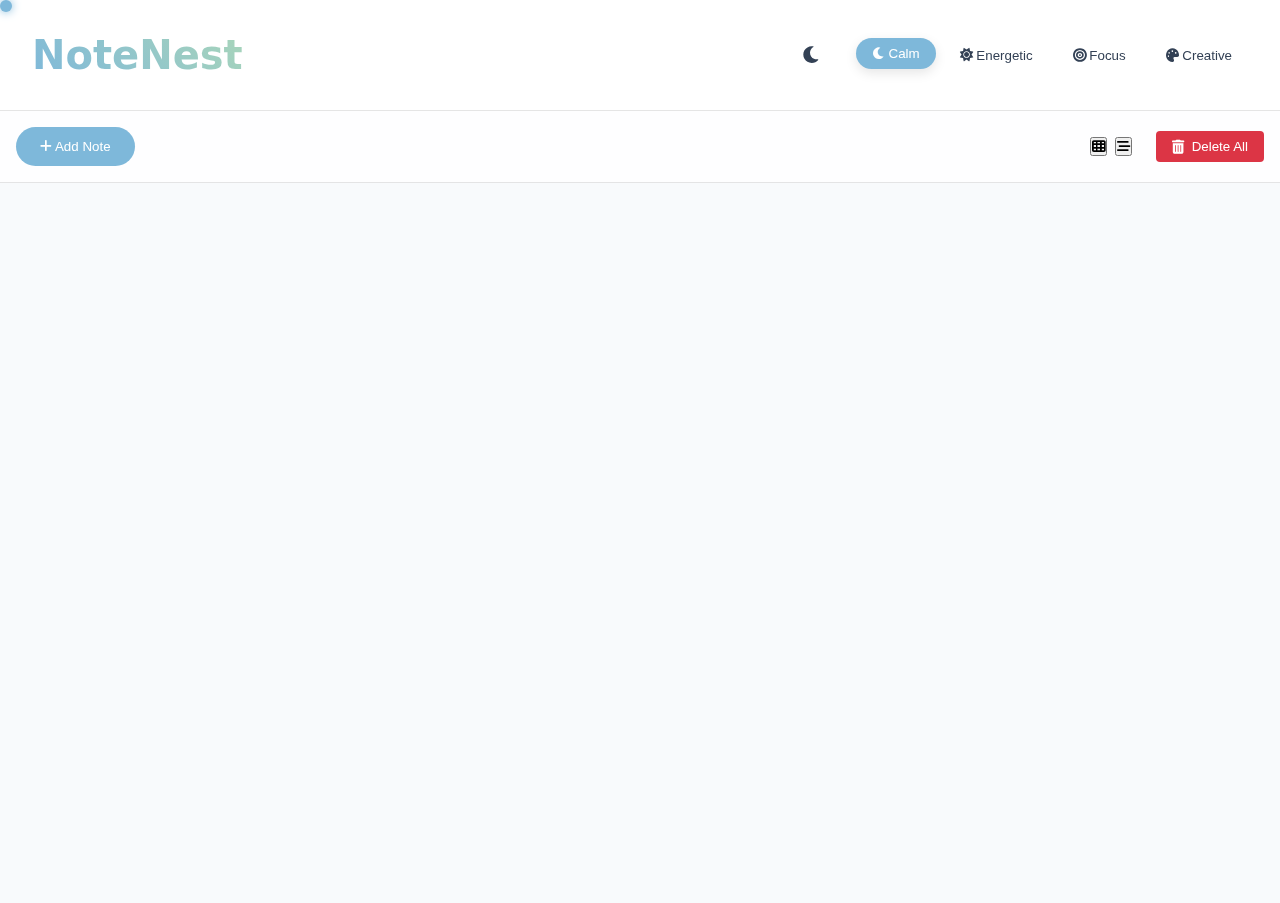
<file: index.html>
<!DOCTYPE html>
<html lang="en">
  <head>
    <meta charset="UTF-8" />
    <meta name="viewport" content="width=device-width, initial-scale=1.0" />
    <title>Note Nest - Smart Sticky Notes</title>
    <link rel="stylesheet" href="./CSS/stickyNotes.css" />
    <link
      rel="stylesheet"
      href="https://cdnjs.cloudflare.com/ajax/libs/font-awesome/6.0.0/css/all.min.css"
    />
  </head>
  <body class="theme-calm">
    <div class="custom-cursor"></div>

    <header>
      <h1>NoteNest</h1>
      <div class="header-controls">
        <button id="dark-mode-toggle" class="theme-toggle">
          <i class="fas fa-moon"></i>
        </button>
        <div class="theme-switcher">
          <button data-theme="calm" class="active">
            <i class="fas fa-moon"></i> Calm
          </button>
          <button data-theme="energetic">
            <i class="fas fa-sun"></i> Energetic
          </button>
          <button data-theme="focus">
            <i class="fas fa-bullseye"></i> Focus
          </button>
          <button data-theme="creative">
            <i class="fas fa-palette"></i> Creative
          </button>
        </div>
      </div>
    </header>

    <main>
      <div class="controls">
        <div class="left-controls">
          <button id="add-note" class="btn-primary">
            <i class="fas fa-plus"></i> Add Note
          </button>
        </div>
        <div class="right-controls">
          <div class="view-controls">
            <button id="grid-view" class="active">
              <i class="fas fa-th"></i>
            </button>
            <button id="timeline-view">
              <i class="fas fa-stream"></i>
            </button>
          </div>
          <button id="delete-all" class="btn-danger">
            <i class="fas fa-trash-alt"></i> Delete All
          </button>
        </div>
      </div>

      <div class="tags-container">
        <div class="tags-list"></div>
      </div>

      <div class="notes-wrapper">
        <div
          id="calm-notes"
          class="notes-container grid-view"
          data-theme="calm"
        ></div>
        <div
          id="energetic-notes"
          class="notes-container grid-view"
          data-theme="energetic"
        ></div>
        <div
          id="focus-notes"
          class="notes-container grid-view"
          data-theme="focus"
        ></div>
        <div
          id="creative-notes"
          class="notes-container grid-view"
          data-theme="creative"
        ></div>
      </div>
    </main>

    <!-- Note Template -->
    <template id="note-template">
      <div class="note">
        <div class="note-header">
          <input type="text" class="tag-input" placeholder="Add tags..." />
          <div class="note-actions">
            <button class="btn-icon delete">
              <i class="fas fa-trash"></i>
            </button>
          </div>
        </div>
        <div
          class="note-content"
          contenteditable="true"
          placeholder="Type your note here..."
        ></div>
        <div class="timestamp"></div>
        <div class="note-resize-handle"></div>
      </div>
    </template>

    <script src="./JS/stickyNotes.js"></script>
  </body>
</html>
</file>
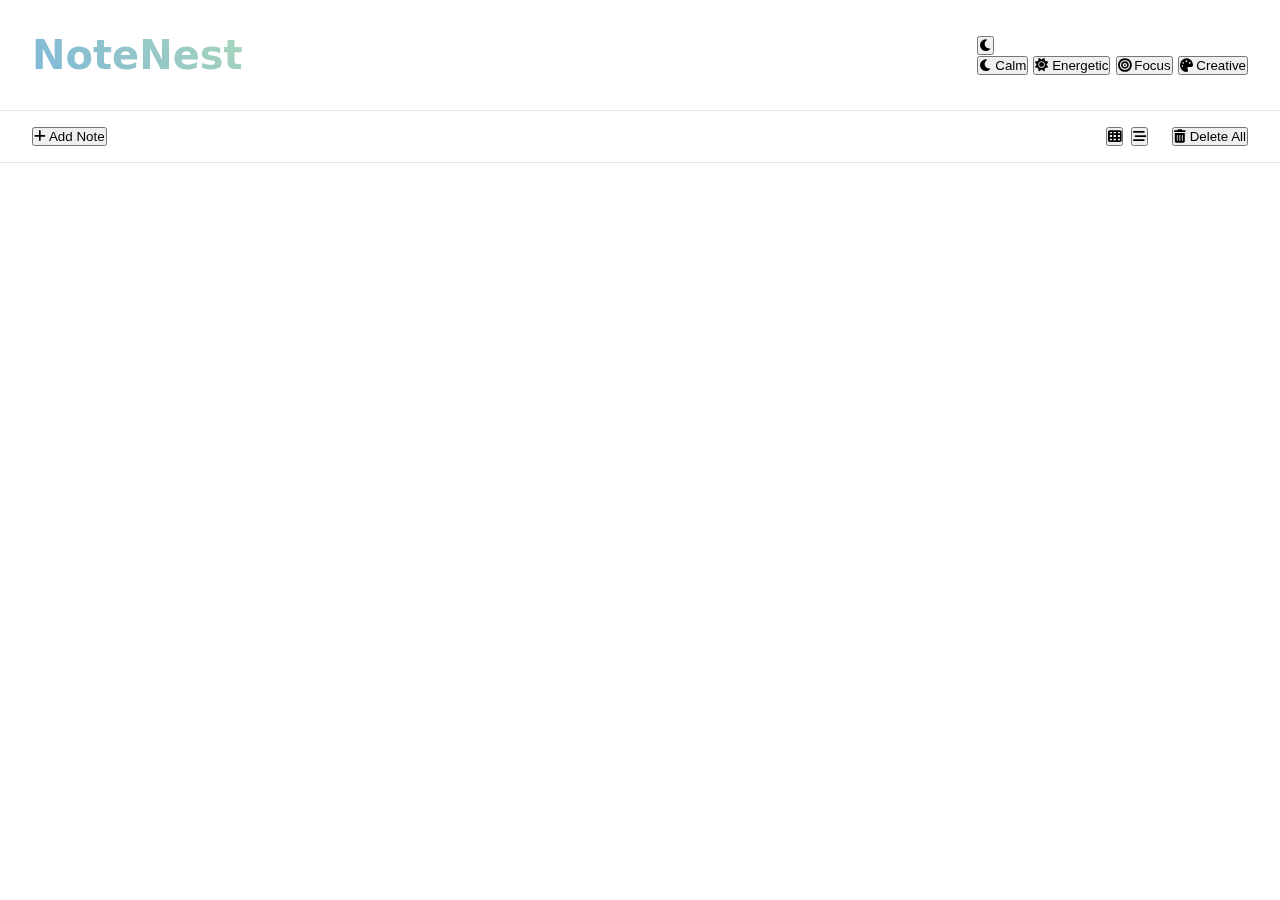
<file: stickyNotes.html>
<!DOCTYPE html>
<html lang="en">
<head>
    <meta charset="UTF-8">
    <meta name="viewport" content="width=device-width, initial-scale=1.0">
    <link rel="stylesheet" href="stickyNotes.css">
    <title>NoteNest-Smart Sticky Notes</title>
    <link rel="stylesheet" href="https://cdnjs.cloudflare.com/ajax/libs/font-awesome/6.0.0/css/all.min.css">
</head>
<body class="theme-calm">
    <div class="custom-cursor"></div>
    
    <header>
        <h1>NoteNest</h1>
        <div class="header-controls">
            <button id="dark-mode-toggle" class="theme-toggle">
                <i class="fas fa-moon"></i>
            </button>
            <div class="theme-switcher">
                <button data-theme="calm" class="active"><i class="fas fa-moon"></i> Calm</button>
                <button data-theme="energetic"><i class="fas fa-sun"></i> Energetic</button>
                <button data-theme="focus"><i class="fas fa-bullseye"></i> Focus</button>
                <button data-theme="creative"><i class="fas fa-palette"></i> Creative</button>
            </div>
        </div>
    </header>

    <main>
        <div class="controls">
            <div class="left-controls">
                <button id="add-note" class="btn-primary">
                    <i class="fas fa-plus"></i> Add Note
                </button>
            </div>
            <div class="right-controls">
                <div class="view-controls">
                    <button id="grid-view" class="active">
                        <i class="fas fa-th"></i>
                    </button>
                    <button id="timeline-view">
                        <i class="fas fa-stream"></i>
                    </button>
                </div>
                <button id="delete-all" class="btn-danger">
                    <i class="fas fa-trash-alt"></i> Delete All
                </button>
            </div>
        </div>

        <div class="tags-container">
            <div class="tags-list"></div>
        </div>

        <div class="notes-wrapper">
            <div id="calm-notes" class="notes-container grid-view" data-theme="calm"></div>
            <div id="energetic-notes" class="notes-container grid-view" data-theme="energetic"></div>
            <div id="focus-notes" class="notes-container grid-view" data-theme="focus"></div>
            <div id="creative-notes" class="notes-container grid-view" data-theme="creative"></div>
        </div>
    </main>

    <!-- Note Template -->
    <template id="note-template">
        <div class="note">
            <div class="note-header">
                <input type="text" class="tag-input" placeholder="Add tags...">
                <div class="note-actions">
                    <button class="btn-icon delete"><i class="fas fa-trash"></i></button>
                </div>
            </div>
            <div class="note-content" contenteditable="true" placeholder="Type your note here..."></div>
            <div class="note-tags"></div>
            <div class="timestamp"></div>
            <div class="note-resize-handle"></div>
        </div>
    </template>

    <script src="stickyNotes.js"></script>
</body>
</html>
</file>
<file: CSS/stickyNotes.css>
/* theme setup*/
:root {
  /* Calm Theme */
  --calm-primary: #7eb8da;
  --calm-secondary: #a8d5ba;
  --calm-accent: #93c5fd;
  --calm-background: #f8fafc;
  --calm-text: #334155;

  /* Energetic Theme */
  --energetic-primary: #f97316;
  --energetic-secondary: #fbbf24;
  --energetic-accent: #fb923c;
  --energetic-background: #fff7ed;
  --energetic-text: #431407;

  /* Focus Theme */
  --focus-primary: #7c3aed;
  --focus-secondary: #6366f1;
  --focus-accent: #a78bfa;
  --focus-background: #f5f3ff;
  --focus-text: #2e1065;

  /* Creative Theme */
  --creative-primary: #ec4899;
  --creative-secondary: #06b6d4;
  --creative-accent: #f472b6;
  --creative-background: #fdf2f8;
  --creative-text: #831843;

  /* Common  */
  --note-shadow: 0 4px 6px -1px rgb(0 0 0 / 0.1),
    0 2px 4px -2px rgb(0 0 0 / 0.1);
  --note-hover-shadow: 0 10px 15px -3px rgb(0 0 0 / 0.1),
    0 4px 6px -4px rgb(0 0 0 / 0.1);

  /* Light Theme or Default Colors */
  --header-bg: rgba(255, 255, 255, 0.9);
  --controls-bg: rgba(255, 255, 255, 0.8);
  --note-bg: white;
  --border-color: rgba(0, 0, 0, 0.1);
}

/* Dark Theme */
[data-theme="dark"] {
  --calm-background: #1a1a2e;
  --energetic-background: #1a1a2e;
  --focus-background: #1a1a2e;
  --creative-background: #1a1a2e;

  --calm-text: #e2e8f0;
  --energetic-text: #e2e8f0;
  --focus-text: #e2e8f0;
  --creative-text: #e2e8f0;

  --header-bg: rgba(26, 26, 46, 0.9);
  --controls-bg: rgba(26, 26, 46, 0.8);
  --note-bg: #242442;
  --border-color: rgba(255, 255, 255, 0.1);

  --note-shadow: 0 4px 6px -1px rgba(0, 0, 0, 0.3),
    0 2px 4px -2px rgba(0, 0, 0, 0.2);
  --note-hover-shadow: 0 10px 15px -3px rgba(0, 0, 0, 0.4),
    0 4px 6px -4px rgba(0, 0, 0, 0.2);
}

/* Theme Classes */
.theme-calm {
  --primary: var(--calm-primary);
  --secondary: var(--calm-secondary);
  --accent: var(--calm-accent);
  --background: var(--calm-background);
  --text: var(--calm-text);
}

.theme-energetic {
  --primary: var(--energetic-primary);
  --secondary: var(--energetic-secondary);
  --accent: var(--energetic-accent);
  --background: var(--energetic-background);
  --text: var(--energetic-text);
}

.theme-focus {
  --primary: var(--focus-primary);
  --secondary: var(--focus-secondary);
  --accent: var(--focus-accent);
  --background: var(--focus-background);
  --text: var(--focus-text);
}

.theme-creative {
  --primary: var(--creative-primary);
  --secondary: var(--creative-secondary);
  --accent: var(--creative-accent);
  --background: var(--creative-background);
  --text: var(--creative-text);
}

* {
  margin: 0;
  padding: 0;
  box-sizing: border-box;
}

body {
  font-family: "Segoe UI", system-ui, sans-serif;
  background-color: var(--background);
  color: var(--text);
  transition: background-color 0.3s ease, color 0.3s ease;
  cursor: none;
}

/*  Cursor */
.custom-cursor {
  width: 12px;
  height: 12px;
  background: var(--primary);
  border-radius: 50%;
  position: fixed;
  pointer-events: none;
  z-index: 9999;
  transition: width 0.2s, height 0.2s, background-color 0.2s;
  will-change: transform;
  box-shadow: 0 0 10px var(--primary);
}

.custom-cursor.hover {
  width: 20px;
  height: 20px;
  background: var(--accent) !important;
}

.custom-cursor.active {
  width: 10px;
  height: 10px;
  background: var(--secondary) !important;
}

/* Header  */
header {
  padding: 2rem;
  display: flex;
  justify-content: space-between;
  align-items: center;
  background: var(--header-bg);
  backdrop-filter: blur(10px);
  position: sticky;
  top: 0;
  z-index: 100;
  border-bottom: 1px solid var(--border-color);
}

h1 {
  font-size: 2.5rem;
  background: linear-gradient(45deg, var(--primary), var(--secondary));
  -webkit-background-clip: text;
  color: transparent;
  animation: titleGlow 3s ease-in-out infinite alternate;
}

/* Controls panel */
.controls {
  padding: 1rem 2rem;
  display: flex;
  justify-content: space-between;
  align-items: center;
  background: var(--controls-bg);
  backdrop-filter: blur(5px);
  border-bottom: 1px solid var(--border-color);
}

.left-controls {
  display: flex;
  align-items: center;
  gap: 12px;
}

.right-controls {
  display: flex;
  align-items: center;
  gap: 16px;
}

.view-controls {
  display: flex;
  gap: 8px;
  margin-right: 8px;
}

.btn-primary {
  background: var(--primary);
  color: white;
  border: none;
  padding: 0.75rem 1.5rem;
  border-radius: 9999px;
  cursor: none;
  transition: transform 0.2s ease, box-shadow 0.2s ease;
}

.btn-primary:hover {
  transform: translateY(-2px);
  box-shadow: var(--note-hover-shadow);
}

.btn-danger {
  background-color: #dc3545;
  color: white;
  border: none;
  padding: 8px 16px;
  border-radius: 4px;
  cursor: pointer;
  display: flex;
  align-items: center;
  gap: 8px;
  transition: background-color 0.3s ease;
}

.btn-danger:hover {
  background-color: #c82333;
}

.btn-danger i {
  font-size: 14px;
}

/* Notes */
.notes-wrapper {
  position: relative;
  width: 100%;
  min-height: calc(100vh - 180px);
}

.notes-container {
  position: absolute;
  top: 0;
  left: 0;
  width: 100%;
  padding: 2rem;
  display: grid;
  grid-template-columns: repeat(auto-fill, 300px);
  gap: 2rem;
  justify-content: center;
  opacity: 0;
  visibility: hidden;
  pointer-events: none;
  transition: opacity 0.3s ease, visibility 0.3s ease;
}

.notes-container[data-theme] {
  min-height: calc(100vh - 180px);
}

/* theme setup for containers */
.theme-calm #calm-notes,
.theme-energetic #energetic-notes,
.theme-focus #focus-notes,
.theme-creative #creative-notes {
  opacity: 1;
  visibility: visible;
  pointer-events: auto;
}

.notes-container.timeline-view {
  display: flex;
  flex-direction: column;
  align-items: center;
}

/* Note Styles */
.note {
  background: var(--note-bg);
  border-radius: 1rem;
  padding: 1.25rem;
  box-shadow: var(--note-shadow);
  cursor: grab;
  position: relative;
  animation: noteAppear 0.3s ease-out;
  user-select: none;
  width: 300px;
  height: 200px;
  transform: translate3d(0, 0, 0);
  backface-visibility: hidden;
  perspective: 1000px;
  display: flex;
  flex-direction: column;
  gap: 0.75rem;
  will-change: transform;
}

.note-header {
  display: flex;
  justify-content: space-between;
  align-items: center;
  width: 100%;
}

.tag-input {
  width: 80%;
  padding: 0.25rem 0;
  border: none;
  font-size: 0.9rem;
  color: var(--text);
  background: transparent;
}

.tag-input::placeholder {
  color: var(--text);
  opacity: 0.5;
}

.note-content {
  flex: 1;
  width: 100%;
  outline: none;
  border: none;
  font-size: 0.95rem;
  line-height: 1.5;
  color: var(--text);
  resize: none;
  overflow-y: auto;
  min-height: 50px;
}

.note-content:empty::before {
  content: attr(placeholder);
  color: var(--text);
  opacity: 0.5;
}

.note-actions {
  display: flex;
  gap: 0.5rem;
  opacity: 0.7;
}

.btn-icon {
  background: transparent;
  border: none;
  padding: 0.25rem;
  color: var(--text);
  opacity: 0.7;
  cursor: pointer;
  font-size: 0.9rem;
}

.btn-icon:hover {
  opacity: 1;
  background: transparent;
  transform: none;
}

.note-tags {
  display: flex;
  flex-wrap: wrap;
  gap: 0.25rem;
  min-height: 24px;
}

.timestamp {
  font-size: 0.8rem;
  color: var(--text);
  opacity: 0.7;
  margin-top: auto;
}

.tag {
  background: var(--accent);
  color: white;
  padding: 0.25rem 0.75rem;
  border-radius: 9999px;
  font-size: 0.75rem;
  animation: tagAppear 0.2s ease-out;
}

.note-resize-handle {
  position: absolute;
  bottom: 0.5rem;
  right: 0.5rem;
  width: 8px;
  height: 8px;
  background: var(--accent);
  border-radius: 50%;
  opacity: 0;
  transition: opacity 0.2s ease;
  cursor: se-resize !important;
}

.note:hover .note-resize-handle {
  opacity: 0.5;
}

.note::before {
  display: none;
}

.note:hover {
  transform: none;
  box-shadow: var(--note-shadow);
}

.note.dragging {
  opacity: 1;
  transform-origin: center center;
  box-shadow: 0 15px 25px rgba(0, 0, 0, 0.15);
  cursor: grabbing !important;
  z-index: 1000;
  pointer-events: none;
  background: white;
}

.note.invalid-position {
  box-shadow: 0 0 0 2px #ff4444, 0 15px 25px rgba(0, 0, 0, 0.15);
  animation: shake 0.2s ease-in-out;
}

.note.placing {
  animation: placingAnimation 0.2s ease-out;
  transition: transform 0.2s ease-out;
  box-shadow: 0 10px 20px rgba(0, 0, 0, 0.1);
}

.note-ghost {
  pointer-events: none;
  border: 2px dashed var(--primary);
  background: rgba(255, 255, 255, 0.5);
  box-shadow: none;
}

.note-ghost * {
  opacity: 0.3;
}

/*snapping visualization   */
.notes-container::before {
  content: "";
  position: absolute;
  top: 0;
  left: 0;
  right: 0;
  bottom: 0;
  background-image: linear-gradient(
      to right,
      rgba(var(--primary-rgb), 0.05) 1px,
      transparent 1px
    ),
    linear-gradient(
      to bottom,
      rgba(var(--primary-rgb), 0.05) 1px,
      transparent 1px
    );
  background-size: 20px 20px;
  pointer-events: none;
  opacity: 0;
  transition: opacity 0.3s ease;
}

.notes-container:has(.dragging)::before {
  opacity: 1;
}

@keyframes placingAnimation {
  0% {
    transform: scale(1.02);
    box-shadow: 0 15px 25px rgba(0, 0, 0, 0.15);
  }
  100% {
    transform: scale(1);
    box-shadow: var(--note-shadow);
  }
}

/* drop area  */
.invalid-drop-area {
  position: absolute;
  background: rgba(255, 0, 0, 0.1);
  pointer-events: none;
  z-index: 999;
}

/*  cursor styles  */
.note-content,
.tag-input,
.btn-icon,
.note-resize-handle {
  cursor: auto !important;
}

.btn-icon {
  cursor: pointer !important;
}

.note-resize-handle {
  cursor: se-resize !important;
}

/* Animations */
@keyframes noteAppear {
  from {
    opacity: 0;
    transform: translateY(20px);
  }
  to {
    opacity: 1;
    transform: translateY(0);
  }
}

@keyframes tagAppear {
  from {
    opacity: 0;
    transform: scale(0.8);
  }
  to {
    opacity: 1;
    transform: scale(1);
  }
}

@keyframes titleGlow {
  0% {
    text-shadow: 0 0 10px rgba(var(--primary), 0.2);
  }
  100% {
    text-shadow: 0 0 20px rgba(var(--primary), 0.4);
  }
}

@keyframes noteDisappear {
  from {
    opacity: 1;
    transform: scale(1);
  }
  to {
    opacity: 0;
    transform: scale(0.8);
  }
}

.header-controls {
  display: flex;
  align-items: center;
  gap: 1.5rem;
}

/* Theme Toggle */
.theme-toggle {
  background: transparent;
  border: none;
  color: var(--text);
  font-size: 1.2rem;
  padding: 0.5rem;
  cursor: pointer;
  border-radius: 50%;
  width: 40px;
  height: 40px;
  display: flex;
  align-items: center;
  justify-content: center;
  transition: all 0.3s ease;
}

.theme-toggle:hover {
  background: rgba(var(--primary), 0.1);
  transform: scale(1.1);
}

[data-theme="dark"] .theme-toggle i {
  transform: rotate(-45deg);
}

/* Theme Switch */
.theme-switcher {
  display: flex;
  gap: 0.5rem;
}

.theme-switcher button {
  padding: 0.5rem 1rem;
  border: none;
  border-radius: 9999px;
  background: transparent;
  color: var(--text);
  cursor: none;
  transition: all 0.2s ease;
}

.theme-switcher button:hover {
  transform: translateY(-2px);
}

.theme-switcher button.active {
  background: var(--primary);
  color: white;
  transform: translateY(-2px);
  box-shadow: 0 4px 12px rgba(0, 0, 0, 0.1);
}

/* Responsive  */
@media (max-width: 768px) {
  header {
    flex-direction: column;
    gap: 1rem;
  }

  .notes-container {
    grid-template-columns: 1fr;
  }
}

@keyframes shake {
  0%,
  100% {
    transform: translateX(0);
  }
  25% {
    transform: translateX(-5px);
  }
  75% {
    transform: translateX(5px);
  }
}

.note.placing::after {
  content: "Click to place";
  position: absolute;
  top: -30px;
  left: 50%;
  transform: translateX(-50%);
  background: var(--primary);
  color: white;
  padding: 4px 12px;
  border-radius: 999px;
  font-size: 12px;
  white-space: nowrap;
  animation: fadeIn 0.2s ease-out;
}

@keyframes fadeIn {
  from {
    opacity: 0;
    transform: translate(-50%, 5px);
  }
  to {
    opacity: 1;
    transform: translate(-50%, 0);
  }
}

.controls {
  display: flex;
  gap: 12px;
  align-items: center;
  padding: 16px;
}

/* Dark Theme styles*/
[data-theme="dark"] header {
  background: var(--header-bg);
  border-bottom: 1px solid var(--border-color);
}

[data-theme="dark"] .controls {
  background: var(--controls-bg);
  border-bottom: 1px solid var(--border-color);
}

[data-theme="dark"] .note {
  background: var(--note-bg);
}

[data-theme="dark"] .note-content,
[data-theme="dark"] .tag-input {
  color: var(--text);
}

[data-theme="dark"] .tag-input::placeholder,
[data-theme="dark"] .note-content:empty::before {
  color: var(--text);
  opacity: 0.5;
}
</file>
<file: stickyNotes.css>
:root {
    /* Calm Theme */
    --calm-primary: #7eb8da;
    --calm-secondary: #a8d5ba;
    --calm-accent: #93c5fd;
    --calm-background: #f8fafc;
    --calm-text: #334155;

    /* Energetic Theme */
    --energetic-primary: #f97316;
    --energetic-secondary: #fbbf24;
    --energetic-accent: #fb923c;
    --energetic-background: #fff7ed;
    --energetic-text: #431407;

    /* Focus Theme */
    --focus-primary: #7c3aed;
    --focus-secondary: #6366f1;
    --focus-accent: #a78bfa;
    --focus-background: #f5f3ff;
    --focus-text: #2e1065;

    /* Creative Theme */
    --creative-primary: #ec4899;
    --creative-secondary: #06b6d4;
    --creative-accent: #f472b6;
    --creative-background: #fdf2f8;
    --creative-text: #831843;

    /* Common Variables */
    --note-shadow: 0 4px 6px -1px rgb(0 0 0 / 0.1), 0 2px 4px -2px rgb(0 0 0 / 0.1);
    --note-hover-shadow: 0 10px 15px -3px rgb(0 0 0 / 0.1), 0 4px 6px -4px rgb(0 0 0 / 0.1);
    
    /* Light Theme Default Colors */
    --header-bg: rgba(255, 255, 255, 0.9);
    --controls-bg: rgba(255, 255, 255, 0.8);
    --note-bg: white;
    --border-color: rgba(0, 0, 0, 0.1);
}


[data-theme="dark"] {
    --calm-background: #1a1a2e;
    --energetic-background: #1a1a2e;
    --focus-background: #1a1a2e;
    --creative-background: #1a1a2e;
    
    --calm-text: #e2e8f0;
    --energetic-text: #e2e8f0;
    --focus-text: #e2e8f0;
    --creative-text: #e2e8f0;
    
    --header-bg: rgba(26, 26, 46, 0.9);
    --controls-bg: rgba(26, 26, 46, 0.8);
    --note-bg: #242442;
    --border-color: rgba(255, 255, 255, 0.1);
    
    --note-shadow: 0 4px 6px -1px rgba(0, 0, 0, 0.3), 0 2px 4px -2px rgba(0, 0, 0, 0.2);
    --note-hover-shadow: 0 10px 15px -3px rgba(0, 0, 0, 0.4), 0 4px 6px -4px rgba(0, 0, 0, 0.2);
}


* {
    margin: 0;
    padding: 0;
    box-sizing: border-box;
}

body {
    font-family: 'Segoe UI', system-ui, sans-serif;
    background-color: var(--background);
    color: var(--text);
    transition: background-color 0.3s ease, color 0.3s ease;
    cursor: none;
}

.custom-cursor {
    width: 12px;
    height: 12px;
    background: var(--primary);
    border-radius: 50%;
    position: fixed;
    pointer-events: none;
    z-index: 9999;
    transition: width 0.2s, height 0.2s, background-color 0.2s;
    will-change: transform;
    box-shadow: 0 0 10px var(--primary);
}

.custom-cursor.hover {
    width: 20px;
    height: 20px;
    background: var(--accent) !important;
}

.custom-cursor.active {
    width: 10px;
    height: 10px;
    background: var(--secondary) !important;
}

header {
    padding: 2rem;
    display: flex;
    justify-content: space-between;
    align-items: center;
    background: var(--header-bg);
    backdrop-filter: blur(10px);
    position: sticky;
    top: 0;
    z-index: 100;
    border-bottom: 1px solid var(--border-color);
}

h1 {
  font-size: 2.5rem;
  background: linear-gradient(45deg, var(--calm-primary), var(--calm-secondary));
  -webkit-background-clip: text;
  color: transparent;
  animation: titleGlow 3s ease-in-out infinite alternate;
}

.controls {
    padding: 1rem 2rem;
    display: flex;
    justify-content: space-between;
    align-items: center;
    background: var(--controls-bg);
    backdrop-filter: blur(5px);
    border-bottom: 1px solid var(--border-color);
    position: sticky;
}

.left-controls {
    display: flex;
    align-items: center;
    gap: 12px;
}

.right-controls {
    display: flex;
    align-items: center;
    gap: 16px;
}

.view-controls {
    display: flex;
    gap: 8px;
    margin-right: 8px;
}
</file>
